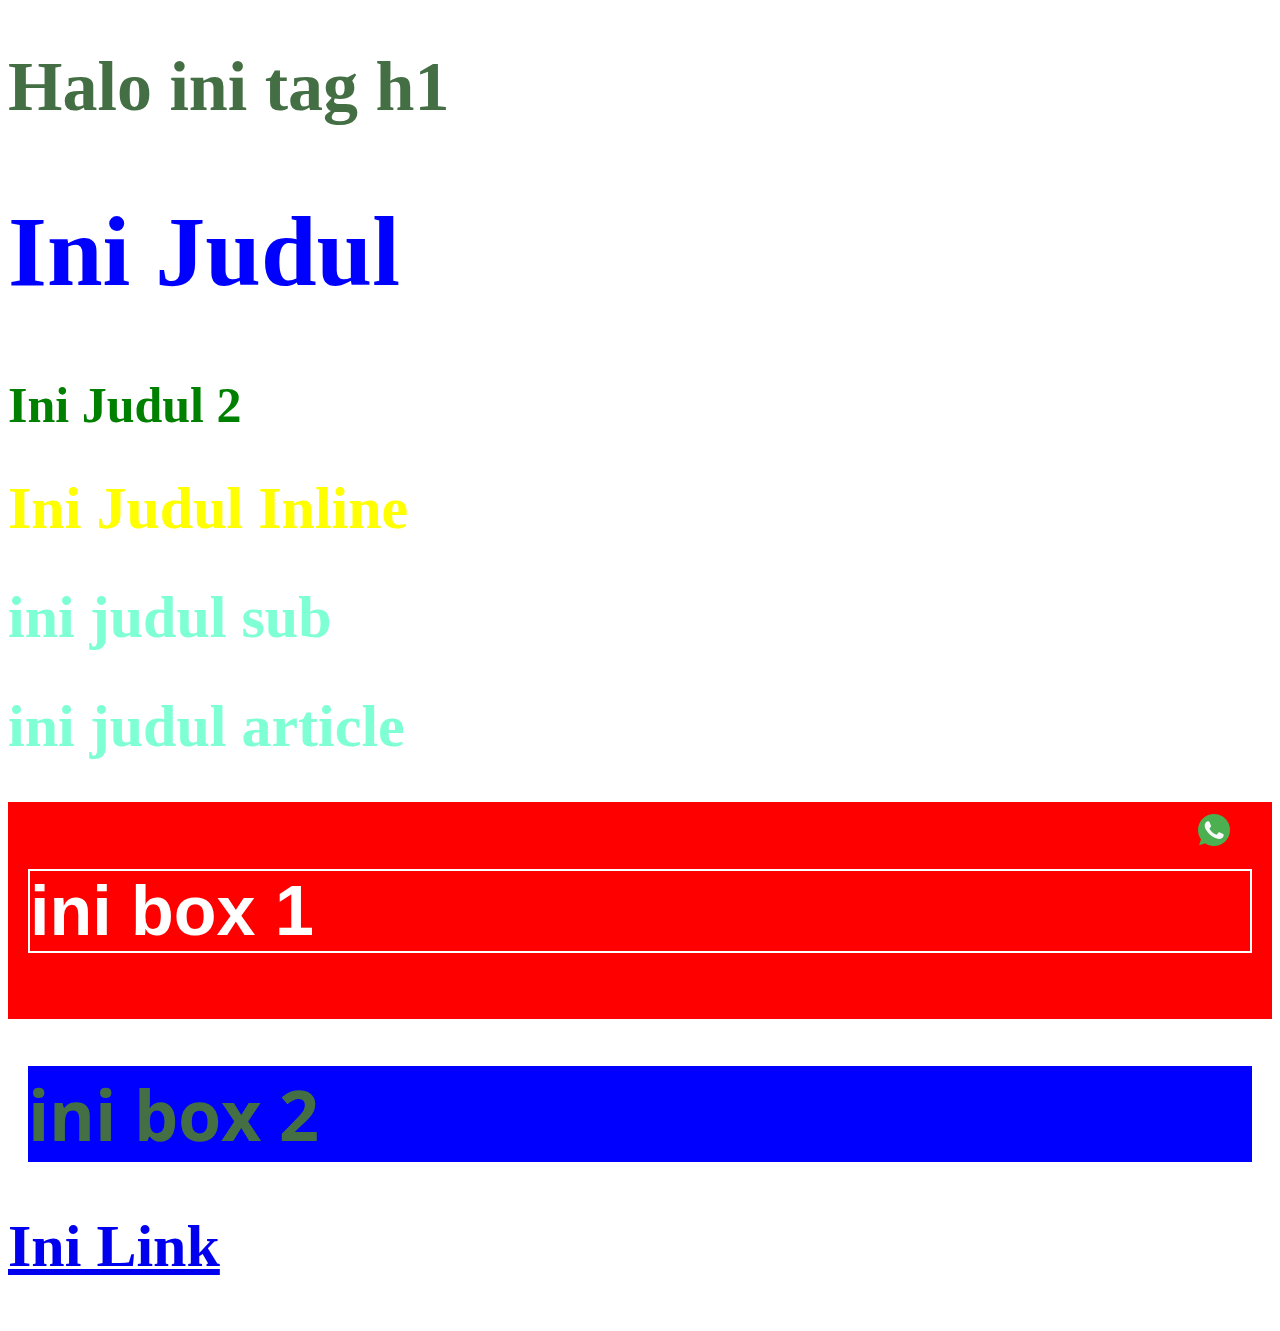
<file: sesi2/belajar/index.html>
<!DOCTYPE html>
<html lang="en">
  <head>
    <meta charset="UTF-8" />
    <meta name="viewport" content="width=device-width, initial-scale=1.0" />
    <title>Document</title>
    <link rel="stylesheet" href="style.css" />
    <link rel="stylesheet" href="style_2.css" />
    <link rel="preconnect" href="https://fonts.googleapis.com" />
    <link rel="preconnect" href="https://fonts.gstatic.com" crossorigin />
    <link
      href="https://fonts.googleapis.com/css2?family=Open+Sans:wght@400;700&family=Roboto:wght@700&display=swap"
      rel="stylesheet"
    />
    <style>
      h1 {
        font-size: 70px;
        color: #446f44;
      }
      .title {
        color: green;
        font-size: 50px;
      }
      #judul {
        color: blue;
        font-size: 100px;
      }
      .article h1 {
        color: aquamarine;
        font-size: 60px;
      }

      .box1 {
        background-color: red;
        color: white;
        /* padding: atas kanan bawah kiri */
        padding: 20px;
        /* padding: atas-bawah, kiri-kanan */
        /* padding: 20px 40px; */
        /* padding: atas, kiri-kanan, bawah */
        /* padding: 20px 40px 60px; */
        /* padding: atas, kanan, bawah, kiri */
        /* padding: 20px 20px 20px 20px; */

        /* padding-left: 20px; */
        /* padding-bottom: 20px; */
        /* padding-top: 10px; */
      }
      .box1 h1 {
        color: white;
        font-weight: 700;
        font-family: Arial, Helvetica, sans-serif;
      }

      .box2 {
        background-color: blue;
        color: white;
        margin: 20px;
      }
      .box2 h1 {
        font-weight: 700;
        font-family: "Open Sans", sans-serif;
      }
      .box2:hover {
        background-color: green;
        text-align: center;
        margin: 50px;
      }

      a:hover {
        color: red;
      }
      a:visited {
        color: yellow;
      }
      a:active {
        color: green;
      }

      .floating-widget {
        position: fixed;
        bottom: 50px;
        right: 50px;
        border-radius: 50%;
      }
      .floating-widget img {
        width: 32px;
        height: 32px;
        z-index: -1;
      }
    </style>
  </head>
  <body>
    <h1>Halo ini tag h1</h1>
    <h1 id="judul" class="title">Ini Judul</h1>
    <h1 class="title">Ini Judul 2</h1>
    <h1 style="color: yellow; font-size: 60px" id="judul" class="title">
      Ini Judul Inline
    </h1>
    <div class="article">
      <div class="sub-article">
        <h1>ini judul sub</h1>
      </div>
      <h1>ini judul article</h1>
    </div>

    <section>
      <div class="box1">
        <h1 style="border: white 2px solid">ini box 1</h1>
      </div>
      <div class="box2">
        <h1>ini box 2</h1>
      </div>
    </section>

    <div>
      <a href="#">
        <h2 style="font-size: 60px">Ini Link</h2>
      </a>
    </div>

    <a class="floating-widget" href="https://www.google.com/">
      <img src="whatsapp.png" />
    </a>

    <script>
      //   let judul = document.getElementById("judul");

      //   let juduls = document.getElementsByClassName("title");
      //   let titles = document.querySelectorAll(".title");
    </script>
  </body>
</html>
</file>
<file: sesi2/belajar/style.css>
#judul{
    color: tomato;
    font-size: 100px;
}
</file>
<file: sesi2/belajar/style_2.css>
#judul{
    color: skyblue;
    font-size: 100px;
}
</file>
